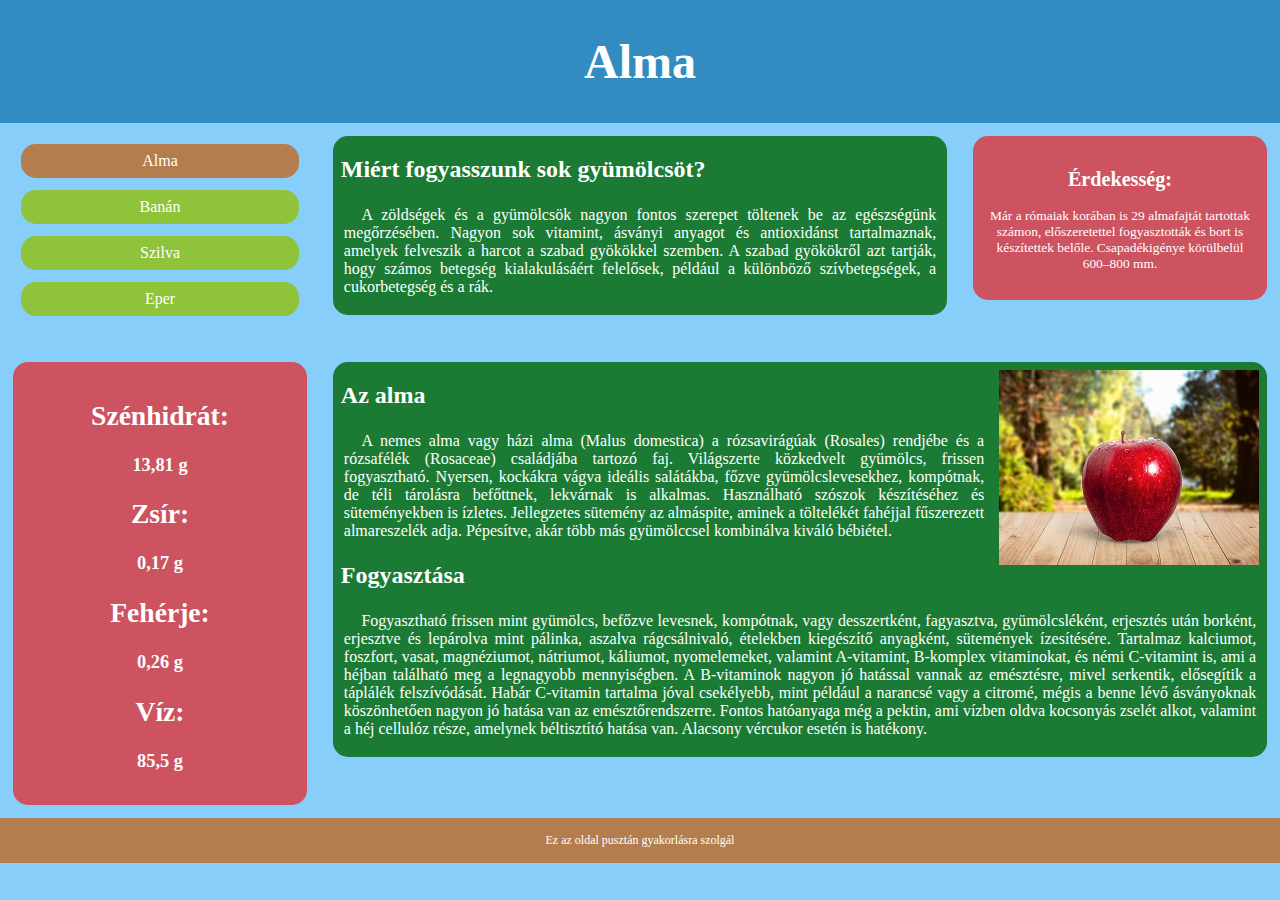
<file: index.html>
<!DOCTYPE HTML>
<HTML lang="hu">
<head>
    <meta charset="utf-8">
	<meta name="viewport" content="width=device-width, initial-scale=1.0">
    <link rel="stylesheet" href="style.css">
    <title>Alma</title>
</head>

<body>
    <header>
        <h1>Alma</h1>
    </header>
    <div class="container">
        <nav>
            <ul>
                <li><a class="active" href="#">Alma</a></li>
                <li><a href="banan.html">Banán</a></li>
                <li><a href="szilva.html">Szilva</a></li>
                <li><a href="eper.html">Eper</a></li>
            </ul>
        </nav>
        <article>
            <h2 class="cikkcim">Miért fogyasszunk sok gyümölcsöt?</h2>
            <p class="tartalom">A zöldségek és a gyümölcsök nagyon fontos szerepet töltenek be az egészségünk
                megőrzésében. Nagyon
                sok vitamint, ásványi anyagot és antioxidánst tartalmaznak, amelyek felveszik a harcot a szabad
                gyökökkel szemben. A szabad gyökökről azt tartják, hogy számos betegség kialakulásáért felelősek,
                például a különböző szívbetegségek, a cukorbetegség és a rák.</p>
        </article>
        <aside>
            <h2>Érdekesség:</h2>
            <p> Már a rómaiak korában is 29 almafajtát tartottak számon, előszeretettel fogyasztották és bort is
                készítettek belőle. Csapadékigénye körülbelül 600–800 mm.</p>
        </aside>
        <aside class="tapertek">
            <h2>Szénhidrát:</h2>
            <p>13,81 g</p>
            <h2>Zsír:</h2>
            <p>0,17 g</p>
            <h2>Fehérje:</h2>
            <p>0,26 g</p>
            <h2>Víz:</h2>
            <p> 85,5 g</p>
        </aside>
        <article class="gyumolcs">
            <img src="alma.jpeg" alt="alma" class="gyumolcskep">
            <h2>Az alma</h2>
            <p class="tartalom">A nemes alma vagy házi alma (Malus domestica) a rózsavirágúak (Rosales) rendjébe és a
                rózsafélék
                (Rosaceae) családjába tartozó faj. Világszerte közkedvelt gyümölcs, frissen fogyasztható. Nyersen,
                kockákra vágva ideális salátákba, főzve gyümölcslevesekhez, kompótnak, de téli tárolásra befőttnek,
                lekvárnak is alkalmas. Használható szószok készítéséhez és süteményekben is ízletes. Jellegzetes
                sütemény az almáspite, aminek a töltelékét fahéjjal fűszerezett almareszelék adja. Pépesítve, akár
                több más gyümölccsel kombinálva kiváló bébiétel.</p>

            <h2 class="cikkcim">Fogyasztása</h2>
            <p class="tartalom">Fogyasztható frissen mint gyümölcs, befőzve levesnek, kompótnak, vagy desszertként,
                fagyasztva,
                gyümölcsléként, erjesztés után borként, erjesztve és lepárolva mint pálinka, aszalva rágcsálnivaló,
                ételekben kiegészítő anyagként, sütemények ízesítésére. Tartalmaz kalciumot, foszfort, vasat,
                magnéziumot, nátriumot, káliumot, nyomelemeket, valamint A-vitamint, B-komplex vitaminokat, és némi
                C-vitamint is, ami a héjban található meg a legnagyobb mennyiségben. A B-vitaminok nagyon jó
                hatással vannak az emésztésre, mivel serkentik, elősegítik a táplálék felszívódását. Habár C-vitamin
                tartalma jóval csekélyebb, mint például a narancsé vagy a citromé, mégis a benne lévő ásványoknak
                köszönhetően nagyon jó hatása van az emésztőrendszerre. Fontos hatóanyaga még a pektin, ami vízben
                oldva kocsonyás zselét alkot, valamint a héj cellulóz része, amelynek béltisztító hatása van.
                Alacsony vércukor esetén is hatékony.</p>
        </article>
    </div>
    <footer>Ez az oldal pusztán gyakorlásra szolgál</footer>
</body>

</HTML>
</file>
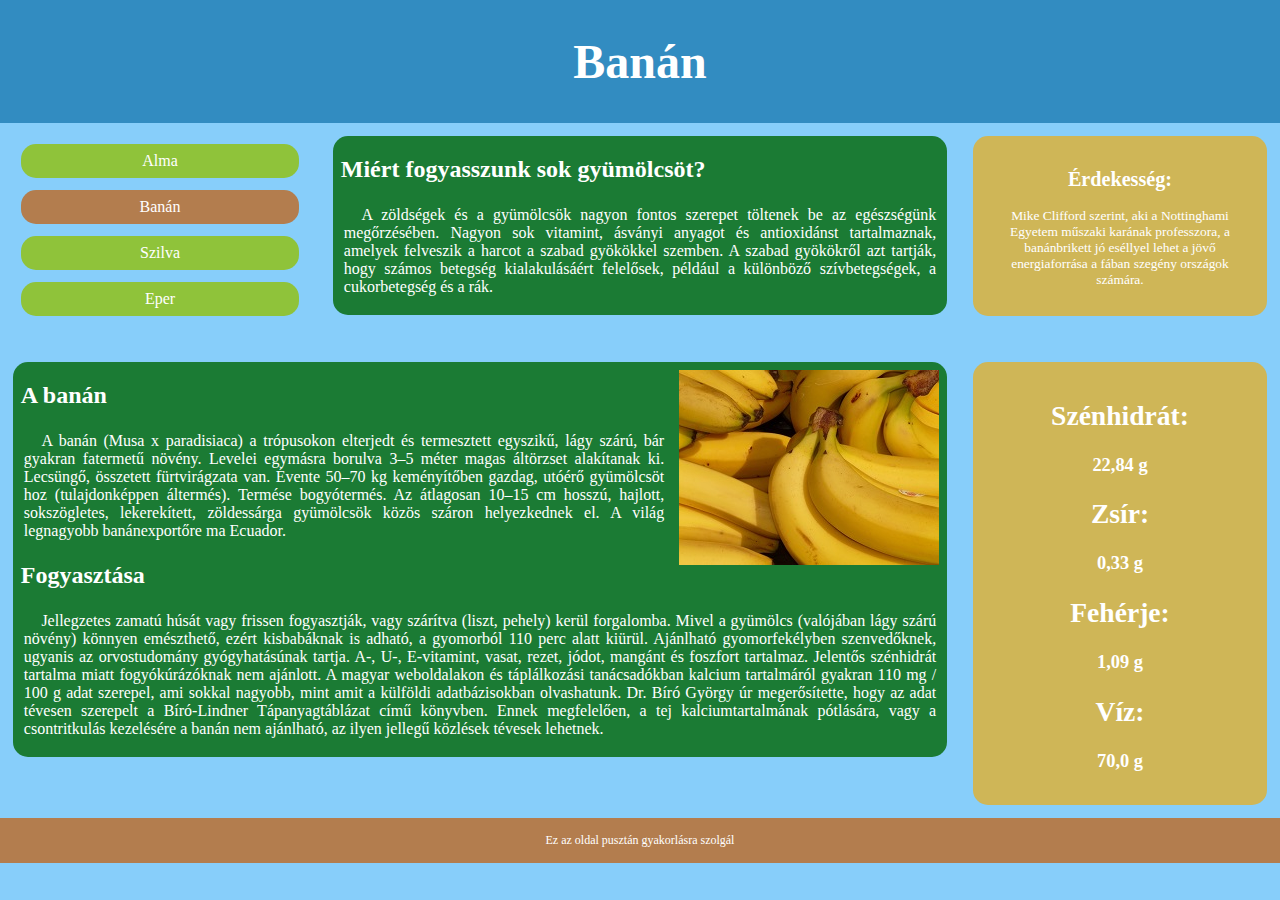
<file: banan.html>
<!DOCTYPE HTML>
<HTML lang="hu">
<head>
    <meta charset="utf-8">
	<meta name="viewport" content="width=device-width, initial-scale=1.0">
    <link rel="stylesheet" href="style.css">
    <title>Banán</title>
</head>

<body>
    <header>
        <h1>Banán</h1>
    </header>
    <div class="container">
        <nav>
            <ul>
                <li><a href="index.html">Alma</a></li>
                <li><a class="active" href="#">Banán</a></li>
                <li><a href="szilva.html">Szilva</a></li>
                <li><a href="eper.html">Eper</a></li>
            </ul>
        </nav>
        <article>
            <h2 class="cikkcim">Miért fogyasszunk sok gyümölcsöt?</h2>
            <p class="tartalom">A zöldségek és a gyümölcsök nagyon fontos szerepet töltenek be az egészségünk
                megőrzésében. Nagyon
                sok vitamint, ásványi anyagot és antioxidánst tartalmaznak, amelyek felveszik a harcot a szabad
                gyökökkel szemben. A szabad gyökökről azt tartják, hogy számos betegség kialakulásáért felelősek,
                például a különböző szívbetegségek, a cukorbetegség és a rák.</p>
        </article>
        <aside class="bananszin">
            <h2>Érdekesség:</h2>
            <p> Mike Clifford szerint, aki a Nottinghami Egyetem műszaki karának professzora, a banánbrikett jó eséllyel
                lehet a jövő energiaforrása a fában szegény országok számára.</p>
        </aside>

        <article class="gyumolcs">
            <img src="banan.jpeg" alt="alma" class="gyumolcskep">
            <h2>A banán</h2>
            <p class="tartalom">A banán (Musa x paradisiaca) a trópusokon elterjedt és termesztett egyszikű, lágy szárú,
                bár gyakran fatermetű növény. Levelei egymásra borulva 3–5 méter magas áltörzset alakítanak ki.
                Lecsüngő, összetett fürtvirágzata van. Évente 50–70 kg keményítőben gazdag, utóérő gyümölcsöt hoz
                (tulajdonképpen áltermés). Termése bogyótermés. Az átlagosan 10–15 cm hosszú, hajlott, sokszögletes,
                lekerekített, zöldessárga gyümölcsök közös száron helyezkednek el. A világ legnagyobb banánexportőre ma
                Ecuador.</p>

            <h2 class="cikkcim">Fogyasztása</h2>
            <p class="tartalom">Jellegzetes zamatú húsát vagy frissen fogyasztják, vagy szárítva (liszt, pehely) kerül
                forgalomba. Mivel a gyümölcs (valójában lágy szárú növény) könnyen emészthető, ezért kisbabáknak is
                adható, a gyomorból 110 perc alatt kiürül. Ajánlható gyomorfekélyben szenvedőknek, ugyanis az
                orvostudomány gyógyhatásúnak tartja. A-, U-, E-vitamint, vasat, rezet, jódot, mangánt és foszfort
                tartalmaz. Jelentős szénhidrát tartalma miatt fogyókúrázóknak nem ajánlott. A magyar weboldalakon és
                táplálkozási tanácsadókban kalcium tartalmáról gyakran 110 mg / 100 g adat szerepel, ami sokkal nagyobb,
                mint amit a külföldi adatbázisokban olvashatunk. Dr. Bíró György úr megerősítette, hogy az adat tévesen
                szerepelt a Bíró-Lindner Tápanyagtáblázat című könyvben. Ennek megfelelően, a tej kalciumtartalmának
                pótlására, vagy a csontritkulás kezelésére a banán nem ajánlható, az ilyen jellegű közlések tévesek
                lehetnek.</p>
        </article>
        <aside class="tapertek bananszin">
            <h2>Szénhidrát:</h2>
            <p>22,84 g</p>
            <h2>Zsír:</h2>
            <p>0,33 g</p>
            <h2>Fehérje:</h2>
            <p>1,09 g</p>
            <h2>Víz:</h2>
            <p> 70,0 g</p>
        </aside>
    </div>
    <footer>Ez az oldal pusztán gyakorlásra szolgál</footer>
</body>

</HTML>
</file>
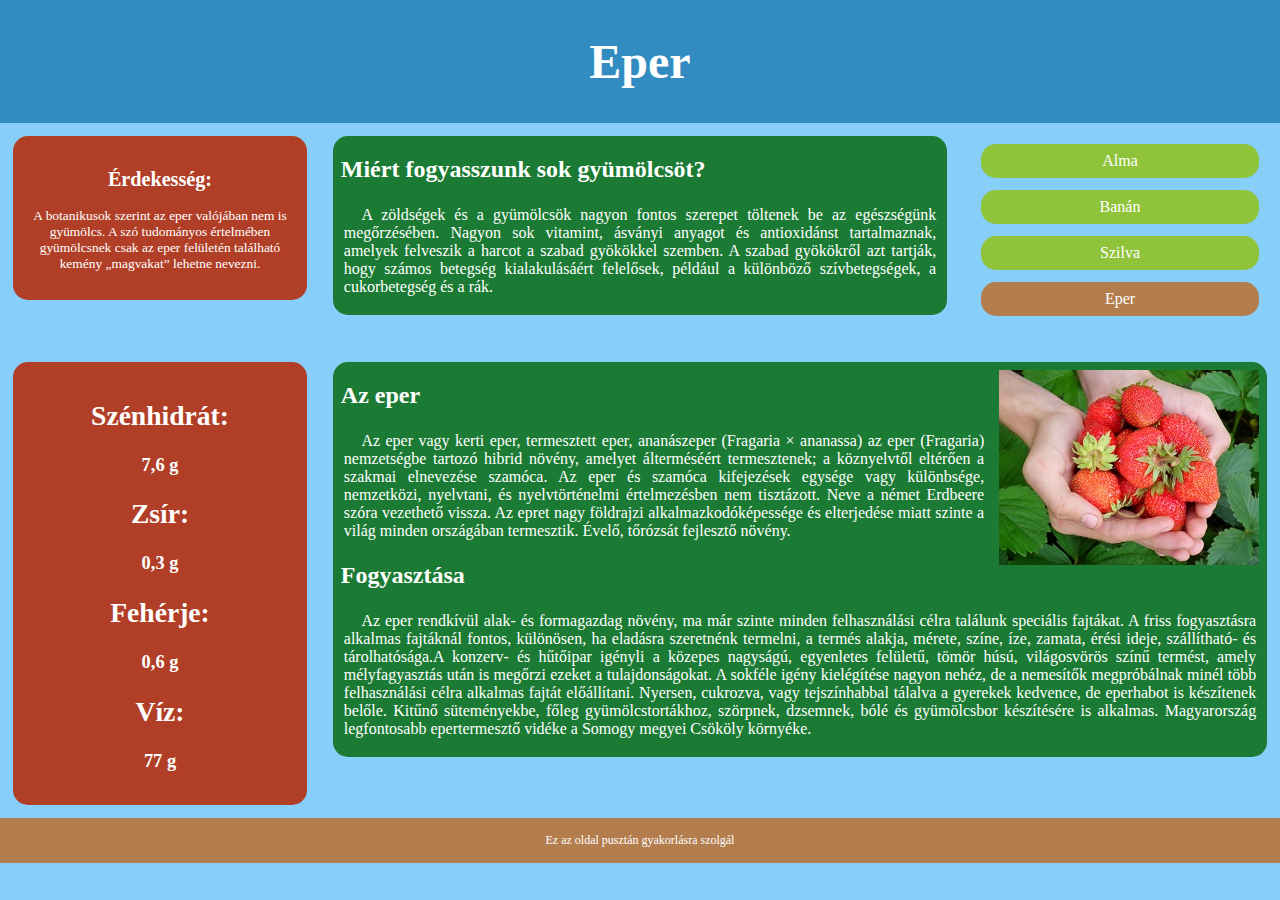
<file: eper.html>
<!DOCTYPE HTML>
<HTML lang="hu">
<head>
    <meta charset="utf-8">
	<meta name="viewport" content="width=device-width, initial-scale=1.0">
    <link rel="stylesheet" href="style.css">
    <title>Eper</title>
</head>

<body>
    <header>
        <h1>Eper</h1>
    </header>
    <div class="container">
        <aside class="eperszin">
            <h2>Érdekesség:</h2>
            <p> A botanikusok szerint az eper valójában nem is gyümölcs. A szó tudományos értelmében gyümölcsnek csak az
                eper felületén található kemény „magvakat” lehetne nevezni.</p>
        </aside>

        <article>
            <h2 class="cikkcim">Miért fogyasszunk sok gyümölcsöt?</h2>
            <p class="tartalom">A zöldségek és a gyümölcsök nagyon fontos szerepet töltenek be az egészségünk
                megőrzésében. Nagyon
                sok vitamint, ásványi anyagot és antioxidánst tartalmaznak, amelyek felveszik a harcot a szabad
                gyökökkel szemben. A szabad gyökökről azt tartják, hogy számos betegség kialakulásáért felelősek,
                például a különböző szívbetegségek, a cukorbetegség és a rák.</p>
        </article>
        <nav>
            <ul>
                <li><a href="index.html">Alma</a></li>
                <li><a href="banan.html">Banán</a></li>
                <li><a href="szilva.html">Szilva</a></li>
                <li><a class="active" href="#">Eper</a></li>
            </ul>
        </nav>
        <aside class="tapertek eperszin">
            <h2>Szénhidrát:</h2>
            <p>7,6 g</p>
            <h2>Zsír:</h2>
            <p>0,3 g</p>
            <h2>Fehérje:</h2>
            <p>0,6 g</p>
            <h2>Víz:</h2>
            <p> 77 g</p>
        </aside>
        <article class="gyumolcs">
            <img src="eper.jpeg" alt="alma" class="gyumolcskep">
            <h2>Az eper</h2>
            <p class="tartalom">Az eper vagy kerti eper, termesztett eper, ananászeper (Fragaria × ananassa) az eper
                (Fragaria) nemzetségbe tartozó hibrid növény, amelyet álterméséért termesztenek; a köznyelvtől eltérően
                a szakmai elnevezése szamóca. Az eper és szamóca kifejezések egysége vagy különbsége, nemzetközi,
                nyelvtani, és nyelvtörténelmi értelmezésben nem tisztázott. Neve a német Erdbeere szóra vezethető
                vissza. Az epret nagy földrajzi alkalmazkodóképessége és elterjedése miatt szinte a világ minden
                országában termesztik. Évelő, tőrózsát fejlesztő növény.</p>

            <h2 class="cikkcim">Fogyasztása</h2>
            <p class="tartalom">Az eper rendkívül alak- és formagazdag növény, ma már szinte minden felhasználási célra
                találunk speciális fajtákat. A friss fogyasztásra alkalmas fajtáknál fontos, különösen, ha eladásra
                szeretnénk termelni, a termés alakja, mérete, színe, íze, zamata, érési ideje, szállítható- és
                tárolhatósága.A konzerv- és hűtőipar igényli a közepes nagyságú, egyenletes felületű, tömör húsú,
                világosvörös színű termést, amely mélyfagyasztás után is megőrzi ezeket a tulajdonságokat. A sokféle
                igény kielégítése nagyon nehéz, de a nemesítők megpróbálnak minél több felhasználási célra alkalmas
                fajtát előállítani. Nyersen, cukrozva, vagy tejszínhabbal tálalva a gyerekek kedvence, de eperhabot is
                készítenek belőle. Kitűnő süteményekbe, főleg gyümölcstortákhoz, szörpnek, dzsemnek, bólé és gyümölcsbor
                készítésére is alkalmas. Magyarország legfontosabb epertermesztő vidéke a Somogy megyei Csököly
                környéke.</p>
        </article>
    </div>
    <footer>Ez az oldal pusztán gyakorlásra szolgál</footer>
</body>

</HTML>
</file>
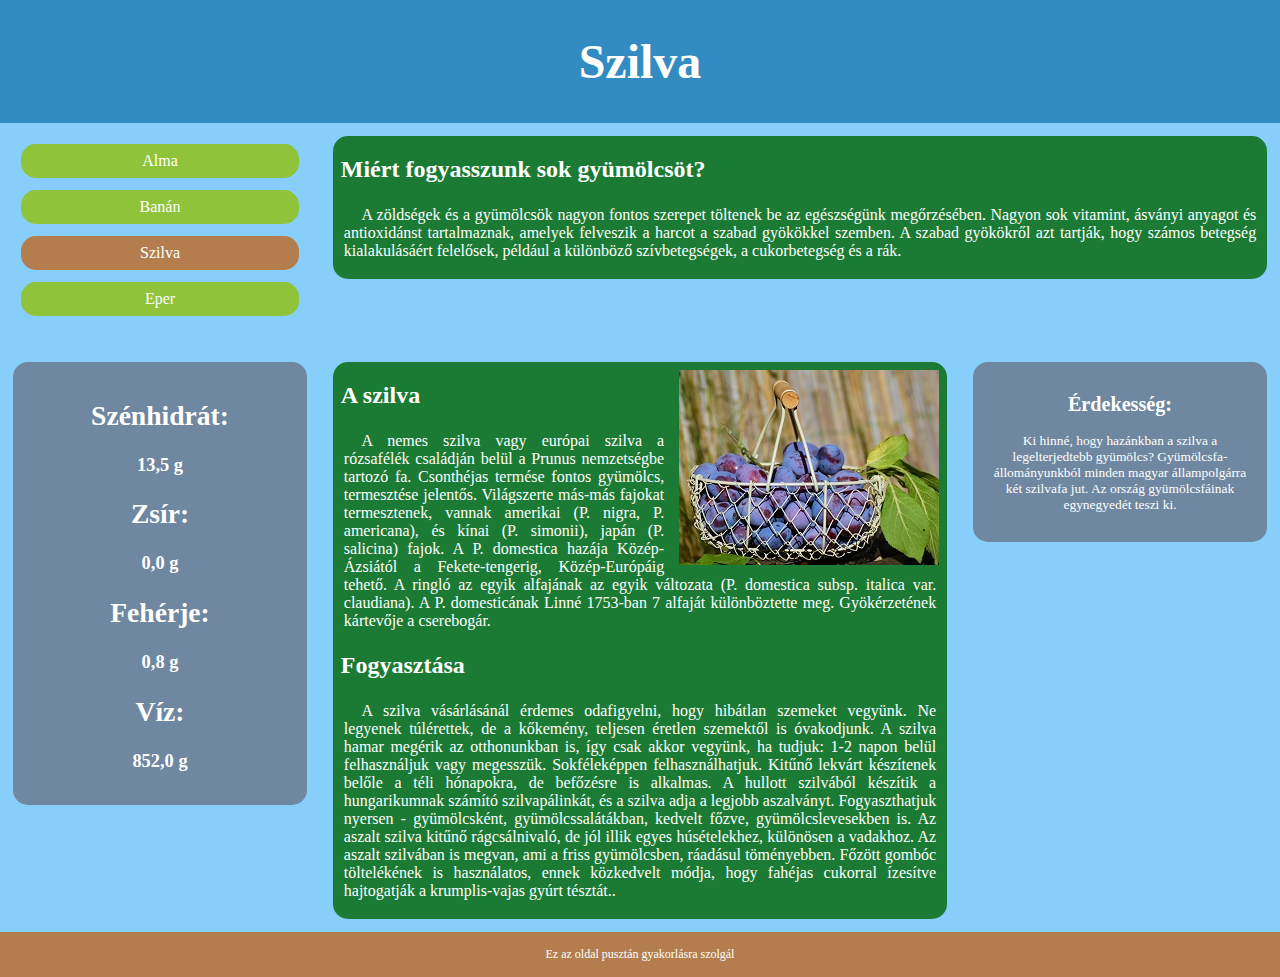
<file: szilva.html>
<!DOCTYPE HTML>
<HTML lang="hu">
<head>
    <meta charset="utf-8">
	<meta name="viewport" content="width=device-width, initial-scale=1.0">
    <link rel="stylesheet" href="style.css">
    <title>Szilva</title>
</head>

<body>
    <header>
        <h1>Szilva</h1>
    </header>
    <div class="container">
        <nav>
            <ul>
                <li><a href="index.html">Alma</a></li>
                <li><a href="banan.html">Banán</a></li>
                <li><a class="active" href="#">Szilva</a></li>
                <li><a href="eper.html">Eper</a></li>
            </ul>
        </nav>
        <article class="szilva">
            <h2 class="cikkcim">Miért fogyasszunk sok gyümölcsöt?</h2>
            <p class="tartalom">A zöldségek és a gyümölcsök nagyon fontos szerepet töltenek be az egészségünk
                megőrzésében. Nagyon
                sok vitamint, ásványi anyagot és antioxidánst tartalmaznak, amelyek felveszik a harcot a szabad
                gyökökkel szemben. A szabad gyökökről azt tartják, hogy számos betegség kialakulásáért felelősek,
                például a különböző szívbetegségek, a cukorbetegség és a rák.</p>
        </article>

        <aside class="tapertek szilvaszin">
            <h2>Szénhidrát:</h2>
            <p>13,5 g</p>
            <h2>Zsír:</h2>
            <p>0,0 g</p>
            <h2>Fehérje:</h2>
            <p>0,8 g</p>
            <h2>Víz:</h2>
            <p> 852,0 g</p>
        </aside>
        <article class="szilva2">
            <img src="szilva.jpeg" alt="alma" class="gyumolcskep">
            <h2>A szilva</h2>
            <p class="tartalom">A nemes szilva vagy európai szilva a rózsafélék családján belül a Prunus nemzetségbe
                tartozó fa. Csonthéjas termése fontos gyümölcs, termesztése jelentős. Világszerte más-más fajokat
                termesztenek, vannak amerikai (P. nigra, P. americana), és kínai (P. simonii), japán (P. salicina)
                fajok. A P. domestica hazája Közép-Ázsiától a Fekete-tengerig, Közép-Európáig tehető. A ringló az egyik
                alfajának az egyik változata (P. domestica subsp. italica var. claudiana). A P. domesticának Linné
                1753-ban 7 alfaját különböztette meg. Gyökérzetének kártevője a cserebogár.</p>

            <h2 class="cikkcim">Fogyasztása</h2>
            <p class="tartalom">A szilva vásárlásánál érdemes odafigyelni, hogy hibátlan szemeket vegyünk. Ne legyenek
                túlérettek, de a kőkemény, teljesen éretlen szemektől is óvakodjunk. A szilva hamar megérik az
                otthonunkban is, így csak akkor vegyünk, ha tudjuk: 1-2 napon belül felhasználjuk vagy megesszük.
                Sokféleképpen felhasználhatjuk. Kitűnő lekvárt készítenek belőle a téli hónapokra, de befőzésre is
                alkalmas. A hullott szilvából készítik a hungarikumnak számító szilvapálinkát, és a szilva adja a
                legjobb aszalványt. Fogyaszthatjuk nyersen - gyümölcsként, gyümölcssalátákban, kedvelt főzve,
                gyümölcslevesekben is. Az aszalt szilva kitűnő rágcsálnivaló, de jól illik egyes húsételekhez, különösen
                a vadakhoz. Az aszalt szilvában is megvan, ami a friss gyümölcsben, ráadásul töményebben. Főzött gombóc
                töltelékének is használatos, ennek közkedvelt módja, hogy fahéjas cukorral ízesítve hajtogatják a
                krumplis-vajas gyúrt tésztát..</p>
        </article>
        <aside class="szilvaszin">
            <h2>Érdekesség:</h2>
            <p> Ki hinné, hogy hazánkban a szilva a legelterjedtebb gyümölcs? Gyümölcsfa-állományunkból minden magyar
                állampolgárra két szilvafa jut. Az ország gyümölcsfáinak egynegyedét teszi ki.</p>
        </aside>
    </div>
    <footer>Ez az oldal pusztán gyakorlásra szolgál</footer>
</body>

</HTML>
</file>
<file: style.css>
/*====ALTALANOS====*/

* {
    box-sizing: border-box;
}

html {
    padding: 0px;
    margin: 0px;
}

body {
    background-color: rgb(135, 206, 250);
    padding: 0px;
    margin: 0px;
}

.container {
    display: flex;
    flex-direction: row;
    flex-wrap: wrap;
    justify-content: space-around;
}

.container>* {
			height: fit-content;
    margin: 1%;
    /* ne ide írjuk a   flex: 1 1 100%; részt, mert felülír máshol ahol nem kellene, erősebb, mint a media query */
}

/*====TAGEK====*/

header {
    padding: 2px;
    margin: 0px;
    background-color: rgb(50, 140, 193);
    text-align: center;
    font-size: 1.5em;
    color: rgb(255, 255, 255);
}

article {
    flex: 1 1 100%;
    background-color: rgb(27, 123, 52);
    padding: 0px 8px;
    color: #ffffff;
    text-align: justify;
    border-radius: 15px;
}


aside {
    flex: 1 1 100%;
    background-color: rgb(205, 83, 96);
    padding: 15px;
    color: #ffffff;
    text-align: center;
    font-size: 0.84em;
    border-radius: 15px;
}

aside.tapertek {
    font-size: 1.15em;
    font-weight: bold;
}

footer {
    background-color: rgb(179, 125, 78);
    color: rgb(255, 255, 255);
    text-align: center;
    font-size: 12px;
    padding: 15px;
}

/*====MENU====*/

nav {
    padding: 8px;
    flex: 1 1 100%;
}

nav ul {
    list-style-type: none;
    margin: 0;
    padding: 0;
}

nav li a {
    display: block;
    padding: 8px;
    margin-bottom: 12px;
    color: rgb(255, 255, 255);
    background-color: rgb(143, 195, 58);
    border-radius: 15px;
    text-align: center;
    text-decoration: none;
}

nav ul li a.active {
    background-color: rgb(179, 125, 78);
}

nav li a:hover {
    background-color: rgb(146, 102, 63);
}

/*====OSZTALYOK====*/

img.gyumolcskep {
    height: auto;
    float: right;
    margin-top: 8px;
    margin-left: 15px;
    margin-bottom: 5px;
}

h2.cikkcim {
    display: table;
    text-align: left;
}

p.tartalom {
    padding: 3px;
    text-indent: 1.1em;
}

.bananszin {
    background-color: rgba(220, 178, 57, 0.85);
}

.szilvaszin {
    background-color: rgba(107, 122, 143, 0.85);
}

.eperszin {
    background-color: rgba(184, 38, 1, 0.85);
}

@media all and (min-width: 600px) {
    /*tablet*/
    nav {
        flex-basis: 23%;
    }
    article {
        flex-basis: 73%;
    }
    aside {
        flex-basis: 100%;
    }
    aside.tapertek {
        flex-basis: 100%;
    }
    article.gyumolcs, article.szilva2 {
        flex-basis: 100%;
    }
}

@media all and (min-width: 768px) {
    /*számítógép*/
    nav {
        flex-basis: 23%;
    }
    article {
        flex-basis: 48%;
    }
    article, article.szilva2 {
        flex-basis: 48%;
    }
    article.szilva {
        flex-basis: 73%;
    }
    aside {
        flex-basis: 23%;
    }
    aside.tapertek {
        flex-basis: 23%;
    }
    article.gyumolcs {
        flex-basis: 73%;
    }
}
</file>
